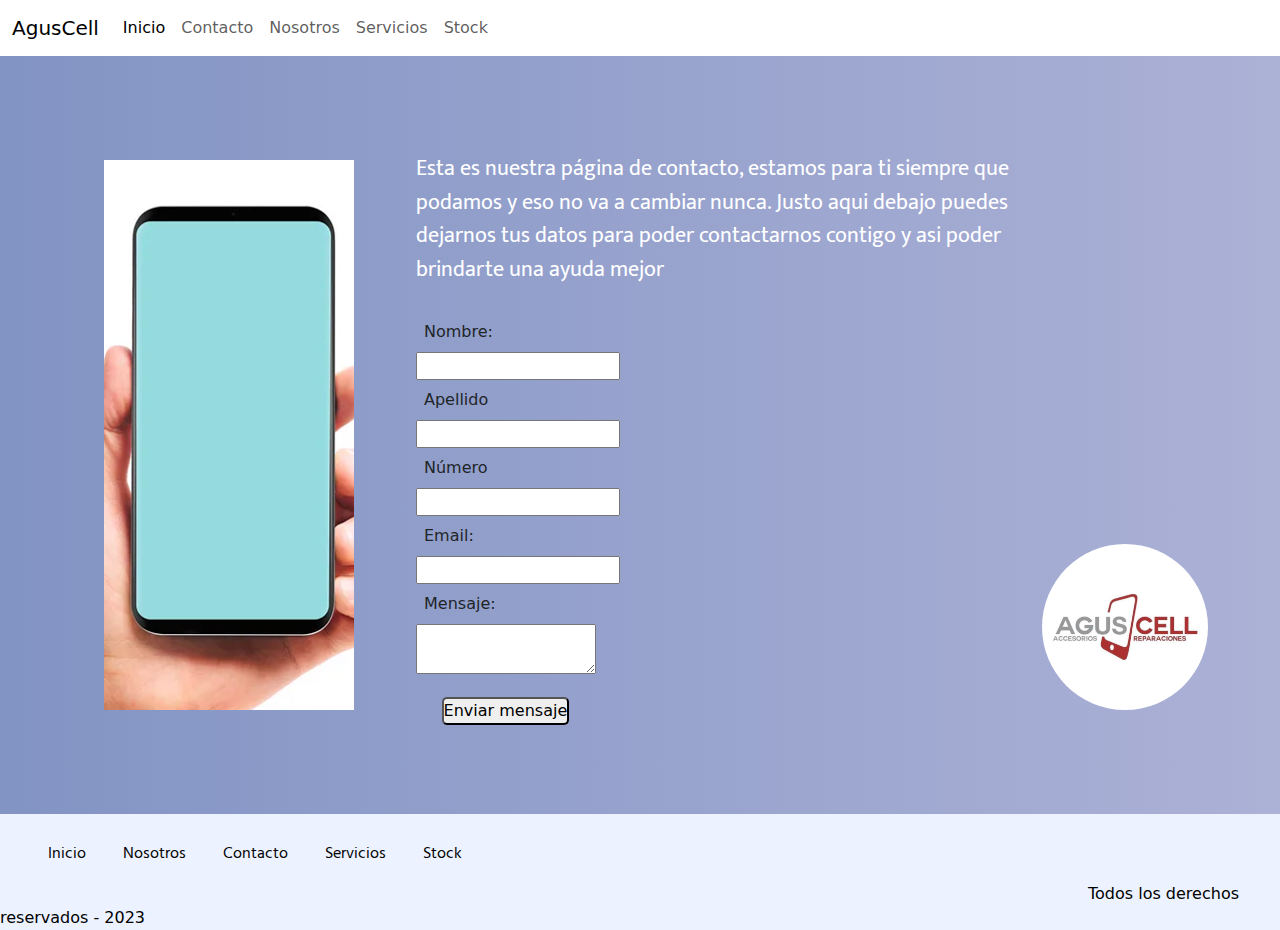
<file: contacto.html>
<!DOCTYPE html>
<html lang="en">

<head>
    <meta charset="UTF-8">
    <meta http-equiv="X-UA-Compatible" content="IE=edge">
    <meta name="viewport" content="width=device-width, initial-scale=1.0">
    <title>Contacto</title>
    <link rel="stylesheet" href="https://cdn.jsdelivr.net/npm/bootstrap@5.3.0-alpha3/dist/css/bootstrap.min.css">
    <link rel="stylesheet" href="https://cdnjs.cloudflare.com/ajax/libs/animate.css/4.1.1/animate.min.css">
    <link rel="stylesheet" href="./css/main.css">
</head>
    <body>
                            <!-- BARRA DE NAVEGACIÓN -->
        <nav class="navbar navbar-expand-lg" style="background-color: #ffffff">
            <div class="container-fluid">
                <a class="navbar-brand" href="./index.html">AgusCell</a>
                    <button class="navbar-toggler" type="button" data-bs-toggle="collapse" data-bs-target="#navbarNavAltMarkup"
                        aria-controls="navbarNavAltMarkup" aria-expanded="false" aria-label="Toggle navigation">
                            <span class="navbar-toggler-icon"></span>
                    </button>
                        <div class="collapse navbar-collapse" id="navbarNavAltMarkup">
                        <div class="navbar-nav">
                        <a class="nav-link active" aria-current="page" href="./index.html">Inicio</a>
                        <a class="nav-link" href="./contacto.html">Contacto</a>
                        <a class="nav-link" href="./nosotros.html">Nosotros</a>
                        <a class="nav-link" href="./servicios.html">Servicios</a>
                        <a class="nav-link" href="#">Stock</a>
                    </div>
                </div>
            </div>
        </nav>

                                    <!-- MAIN -->
    <main class="main__contacto">
        <article>
            <section class="grid__contacto">
                <img class="grid__contacto--imagen" src="./assets/banner contacto.png" alt="">
                <p class="grid__contacto--parrafo">Esta es nuestra página de contacto, estamos para ti siempre que podamos y eso no va a cambiar nunca. Justo aqui debajo puedes dejarnos tus datos para poder contactarnos contigo y asi poder brindarte una ayuda mejor</p>
                <img class="aguscell__img animate_bounce" src="./assets/92b9496c-1632-4c59-9f0f-c43335b26efd.jpg" alt="">
        <!-- ----------------------- FORMULARIO --------------------- -->

            <form class="grid__contacto--form" action="/enviar-mensaje" method="POST">
                <label for="nombre">Nombre:</label><br />
                <input type="text" id="nombre" name="nombre" /><br />
                
                <label for="Apellido">Apellido</label><br>
                <input type="text" id="apellido" name="Apellido"><br>

                <label for="numero">Número</label><br>
                <input type="number" id="numero" name="numero"><br>


                <label for="email">Email:</label><br />
                <input type="email" id="email" name="email" /><br />
                <label for="mensaje">Mensaje:</label><br />

                <textarea id="mensaje" name="mensaje"></textarea><br />
                <input class="boton" type="submit" value="Enviar mensaje" />
                </form>
            </section>
        </article>
    </main>

                    <!-- FOOTER -->

    <footer class="footer__contacto">
        <nav>
            <ul class="ul__footer--contacto">
                <li><a href="">Inicio</a></li>
                <li><a href="">Nosotros</a></li>
                <li><a href="">Contacto</a></li>
                <li><a href="">Servicios</a></li>
                <li><a href="">Stock</a></li>
            </ul>
            <div>
                <p>Todos los derechos reservados - 2023</p>
            </div>
        </nav>
    </footer>
<script src="https://cdn.jsdelivr.net/npm/bootstrap@5.3.0-alpha3/dist/js/bootstrap.bundle.min.js"></script>
</body>

</html>
</file>
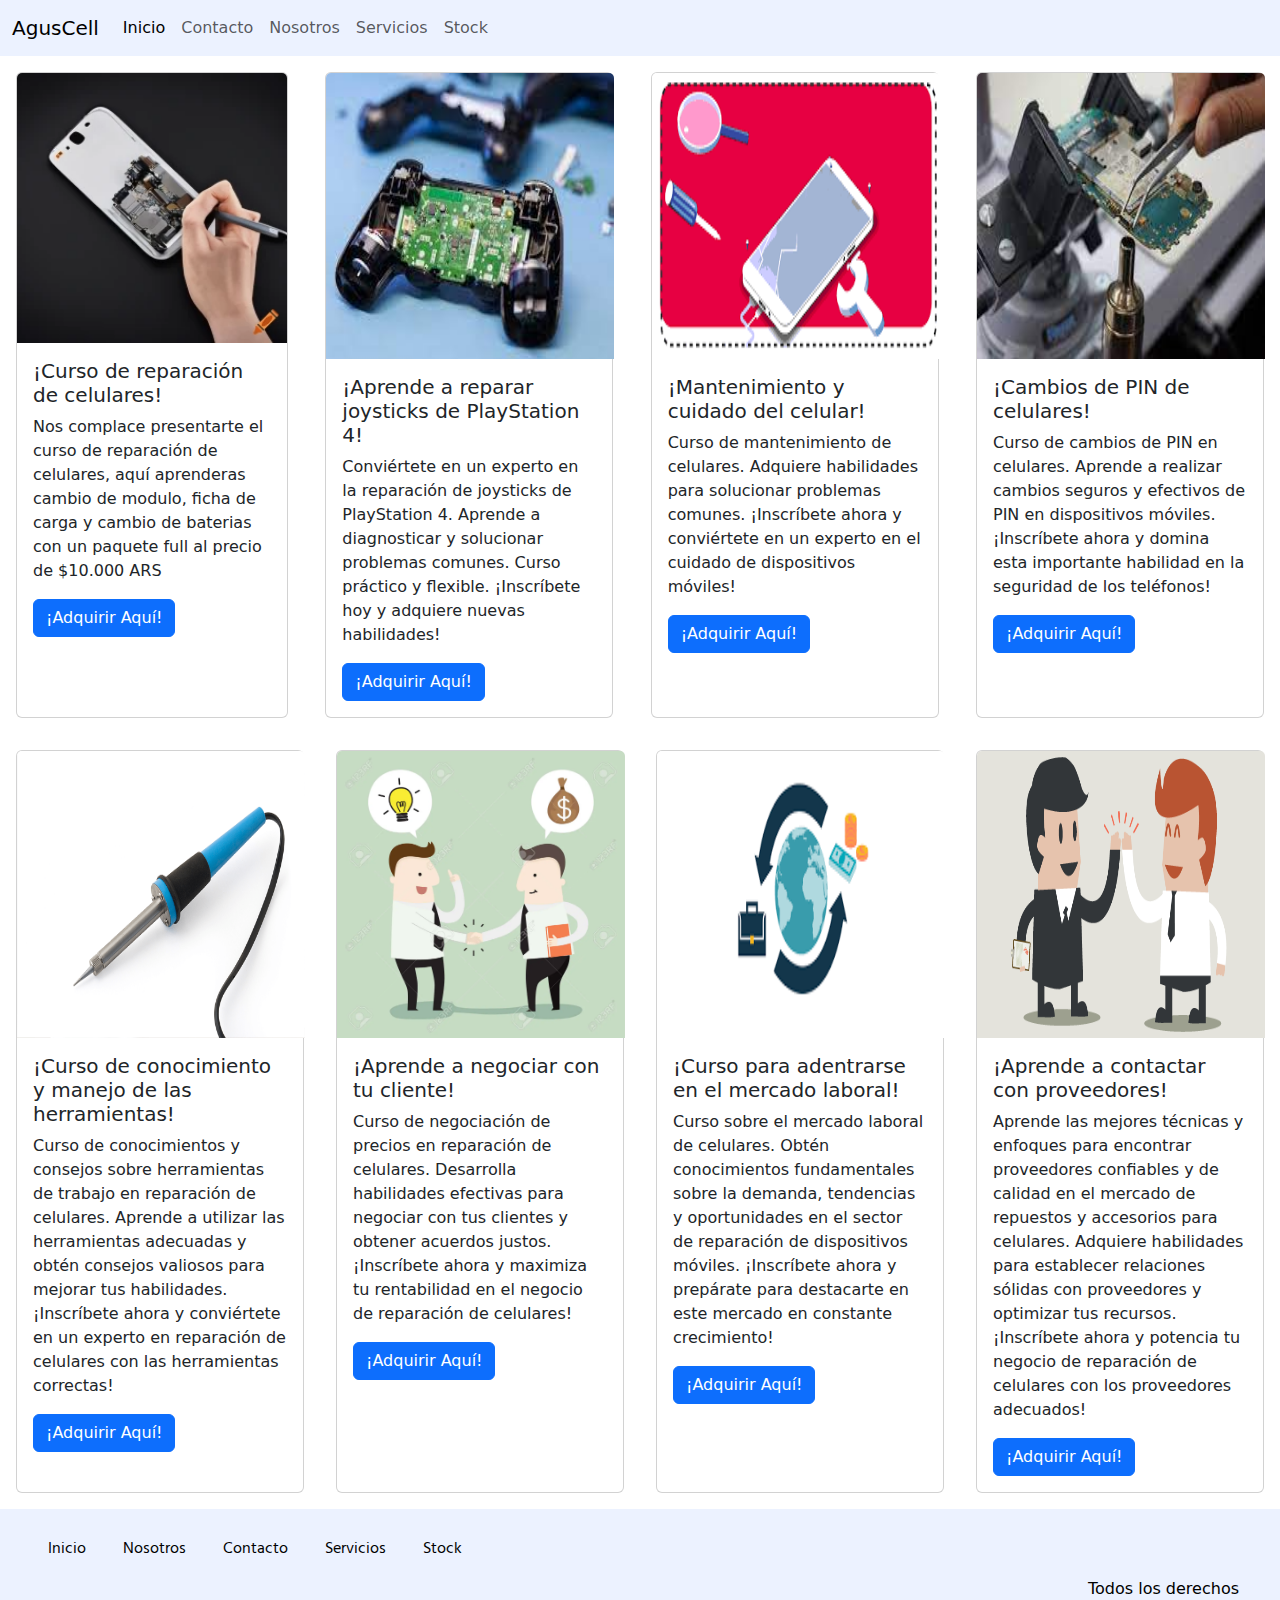
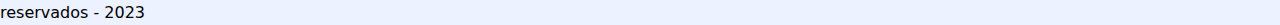
<file: servicios.html>
<!DOCTYPE html>
<html lang="en">

<head>
    <meta charset="UTF-8">
    <meta http-equiv="X-UA-Compatible" content="IE=edge">
    <meta name="viewport" content="width=device-width, initial-scale=1.0">
    <title>Servicios</title>
    <link rel="stylesheet" href="./css/main.css">
    <link rel="stylesheet" href="https://cdn.jsdelivr.net/npm/bootstrap@5.3.0-alpha3/dist/css/bootstrap.min.css">
</head>

<body>
    <nav class="navbar navbar-expand-lg" style="background-color: #ECF2FF">
        <div class="container-fluid">
            <a class="navbar-brand" href="./index.html">AgusCell</a>
            <button class="navbar-toggler" type="button" data-bs-toggle="collapse" data-bs-target="#navbarNavAltMarkup"
                aria-controls="navbarNavAltMarkup" aria-expanded="false" aria-label="Toggle navigation">
                <span class="navbar-toggler-icon"></span>
            </button>
            <div class="collapse navbar-collapse" id="navbarNavAltMarkup">
                <div class="navbar-nav">
                    <a class="nav-link active" aria-current="page" href="./index.html">Inicio</a>
                    <a class="nav-link" href="./contacto.html">Contacto</a>
                    <a class="nav-link" href="./nosotros.html">Nosotros</a>
                    <a class="nav-link" href="./servicios.html">Servicios</a>
                    <a class="nav-link" href="./stock.html">Stock</a>
                </div>
            </div>
        </div>
    </nav>
    <main class="main__servicios">
        <div class="card col-sm6 col-md-4" style="width: 17rem;">
            <img src="./assets/craiyon_191516_reparation_of_phone.png" class="card-img-top" alt="...">
            <div class="card-body">
                <h5 class="card-title">¡Curso de reparación de celulares!</h5>
                <p class="card-text p-color">Nos complace presentarte el curso de reparación de celulares, aquí aprenderas cambio de modulo, ficha de carga y cambio de baterias con un paquete full al precio de $10.000 ARS</p>
                <a href="#" class="btn btn-primary">¡Adquirir Aquí!</a>
            </div>
        </div>
        <div class="card card" style="width: 18rem;">
            <img src="./assets/joystick.png" class="card-img-top joystick" alt="...">
            <div class="card-body">
                <h5 class="card-title">
                    ¡Aprende a reparar joysticks de PlayStation 4!</h5>
                <p class="card-text p-color">Conviértete en un experto en la reparación de joysticks de PlayStation 4. Aprende a diagnosticar y solucionar problemas comunes. Curso práctico y flexible. ¡Inscríbete hoy y adquiere nuevas habilidades!</p>
                <a href="#" class="btn btn-primary">¡Adquirir Aquí!</a>
            </div>
        </div>
        <div class="card card" style="width: 18rem;">
            <img src="./assets/celu.png" class="card-img-top celu" alt="...">
            <div class="card-body">
                <h5 class="card-title">¡Mantenimiento y cuidado del celular!</h5>
                <p class="card-text p-color">Curso de mantenimiento de celulares. Adquiere habilidades para solucionar problemas comunes. ¡Inscríbete ahora y conviértete en un experto en el cuidado de dispositivos móviles!</p>
                <a href="#" class="btn btn-primary">¡Adquirir Aquí!</a>
            </div>
        </div>
        <div class="card card" style="width: 18rem;">
            <img src="./assets/pin.png" class="card-img-top pin" alt="...">
            <div class="card-body">
                <h5 class="card-title">¡Cambios de PIN de celulares!</h5>
                <p class="card-text p-color">Curso de cambios de PIN en celulares. Aprende a realizar cambios seguros y efectivos de PIN en dispositivos móviles. ¡Inscríbete ahora y domina esta importante habilidad en la seguridad de los teléfonos!</p>
                <a href="#" class="btn btn-primary">¡Adquirir Aquí!</a>
            </div>
        </div>
        <div class="card card" style="width: 18rem;">
            <img src="./assets/herramientas.png" class="card-img-top herramientas" alt="...">
            <div class="card-body">
                <h5 class="card-title">¡Curso de conocimiento y manejo de las herramientas!</h5>
                <p class="card-text p-color">Curso de conocimientos y consejos sobre herramientas de trabajo en reparación de celulares. Aprende a utilizar las herramientas adecuadas y obtén consejos valiosos para mejorar tus habilidades. ¡Inscríbete ahora y conviértete en un experto en reparación de celulares con las herramientas correctas!</p>
                <a href="#" class="btn btn-primary">¡Adquirir Aquí!</a>
            </div>
        </div>
        <div class="card card" style="width: 18rem;">
            <img src="/assets/negocio.png" class="card-img-top negocio" alt="...">
            <div class="card-body">
                <h5 class="card-title">¡Aprende a negociar con tu cliente!</h5>
                <p class="card-text p-color">Curso de negociación de precios en reparación de celulares. Desarrolla habilidades efectivas para negociar con tus clientes y obtener acuerdos justos. ¡Inscríbete ahora y maximiza tu rentabilidad en el negocio de reparación de celulares!</p>
                <a href="#" class="btn btn-primary">¡Adquirir Aquí!</a>
            </div>
        </div>
        <div class="card card" style="width: 18rem;">
            <img src="./assets/mercado.png" class="card-img-top mercado" alt="...">
            <div class="card-body">
                <h5 class="card-title">¡Curso para adentrarse en el mercado laboral!</h5>
                <p class="card-text p-color">Curso sobre el mercado laboral de celulares. Obtén conocimientos fundamentales sobre la demanda, tendencias y oportunidades en el sector de reparación de dispositivos móviles. ¡Inscríbete ahora y prepárate para destacarte en este mercado en constante crecimiento!</p>
                <a href="#" class="btn btn-primary">¡Adquirir Aquí!</a>
            </div>
        </div>
        <div class="card card" style="width: 18rem;">
            <img src="./assets/provedores.png" class="card-img-top provedores" alt="...">
            <div class="card-body">
                <h5 class="card-title">¡Aprende a contactar con proveedores!</h5>
                <p class="card-text p-color">Aprende las mejores técnicas y enfoques para encontrar proveedores confiables y de calidad en el mercado de repuestos y accesorios para celulares. Adquiere habilidades para establecer relaciones sólidas con proveedores y optimizar tus recursos. ¡Inscríbete ahora y potencia tu negocio de reparación de celulares con los proveedores adecuados!</p>
                <a href="#" class="btn btn-primary">¡Adquirir Aquí!</a>
            </div>
        </div> 
    </main>
    <footer class="footer__servicios">
        <nav>
            <ul class="servicios__ul--footer">
                <li><a href="">Inicio</a></li>
                <li><a href="">Nosotros</a></li>
                <li><a href="">Contacto</a></li>
                <li><a href="">Servicios</a></li>
                <li><a href="">Stock</a></li>
            </ul>
            <div>
            <p>Todos los derechos reservados - 2023</p>
            </div>
        </nav>
    </footer>
    <script src="https://cdn.jsdelivr.net/npm/bootstrap@5.3.0-alpha3/dist/js/bootstrap.bundle.min.js"></script>
</body>

</html>
</file>
<file: css/main.css>
@import url("https://fonts.googleapis.com/css2?family=Hind&display=swap");
@import url("https://fonts.googleapis.com/css2?family=Mukta:wght@300&display=swap");
@import url("https://fonts.googleapis.com/css2?family=Mukta:wght@300&display=swap");
* {
  padding: 0;
  margin: 0;
}

.contenedor .contenedor__imagen {
  display: -webkit-box;
  display: -ms-flexbox;
  display: flex;
  -webkit-box-pack: center;
      -ms-flex-pack: center;
          justify-content: center;
  padding-top: 1rem;
}

.contenedor {
  background-image: -webkit-gradient(linear, left top, right top, from(#394867), to(#8294C4));
  background-image: linear-gradient(to right, #394867 0%, #8294C4 100%);
}

.contenedor__imagen .banner {
  border: solid rgb(83, 83, 83);
  border-radius: 50%;
  width: 15rem;
  height: 230px;
}

.banner:hover {
  -webkit-transform: rotate(360deg);
          transform: rotate(360deg);
  -webkit-transition: 0.7s;
  transition: 0.7s;
}

div .img__finalPage {
  display: -webkit-box;
  display: -ms-flexbox;
  display: flex;
  -webkit-box-pack: space-evenly;
      -ms-flex-pack: space-evenly;
          justify-content: space-evenly;
  padding: 0 3rem 3rem 5rem;
}
div .img__finalPage .twitter {
  width: 50px;
  height: 50px;
}
div .img__finalPage .facebook {
  width: 50px;
  height: 50px;
}
div .img__finalPage .instagram {
  width: 50px;
  height: 50px;
}

div section img {
  border: solid black 1px;
  border-radius: 50%;
}

div .contenedor__section {
  display: -webkit-box;
  display: -ms-flexbox;
  display: flex;
  -webkit-box-pack: space-evenly;
      -ms-flex-pack: space-evenly;
          justify-content: space-evenly;
  padding-top: 2rem;
}

.h4__fotos {
  display: -webkit-box;
  display: -ms-flexbox;
  display: flex;
  -webkit-box-pack: space-evenly;
      -ms-flex-pack: space-evenly;
          justify-content: space-evenly;
}
.h4__fotos .nombres__1 {
  padding-right: 2.5rem;
}

main div .parrafo {
  font-size: 1.3rem;
  color: white;
  margin: 1rem 1rem;
}

/* FOOTER */
.index__footer {
  background-color: #ECF2FF;
  padding-top: 1.7rem;
}

.index__footer nav div p {
  padding-left: 68rem;
  width: 35%;
  display: inline;
}

.ul__footer {
  list-style-type: none;
}
.ul__footer li {
  display: inline;
  padding: 1rem;
  margin-top: 10rem;
}

.index__footer nav ul li a {
  color: #000;
  font-family: "Hind", sans-serif;
  text-decoration: none;
}

/* contacto */
.main__contacto {
  background-image: -webkit-gradient(linear, right top, left top, from(#ACB1D6), to(#8294C4));
  background-image: linear-gradient(to left, #ACB1D6 0%, #8294C4 100%);
  padding: 5rem;
}

.main__contacto article .grid__contacto {
  display: grid;
  grid-template-columns: 30% 55% 15%;
  grid-template-rows: -webkit-min-content -webkit-min-content -webkit-min-content;
  grid-template-rows: min-content min-content min-content;
  grid-template-areas: "imagenContacto parrafoContacto ..." "imagenContacto formulario aguscell" "... Boton ...";
}

.grid__contacto .grid__contacto--imagen {
  grid-area: imagenContacto;
  margin: 1.5rem;
}
.grid__contacto .grid__contacto--parrafo {
  grid-area: parrafoContacto;
  margin-top: 1rem;
  font-family: "Mukta", sans-serif;
  font-size: 1.4rem;
  color: #fff;
}
.grid__contacto .grid__contacto--form {
  grid-area: formulario;
}

form label {
  margin: 0.5rem;
}

.boton {
  margin-top: 1rem;
  margin-left: 1.6rem;
  border-radius: 5px;
}

.grid__contacto .aguscell__img {
  grid-area: aguscell;
  border-radius: 50%;
  position: absolute;
  right: 4.5rem;
  top: 34rem;
  width: 13%;
}

.aguscell__img:hover {
  -webkit-animation: bounce;
          animation: bounce;
  -webkit-animation-duration: 1.5s;
          animation-duration: 1.5s;
}

input[type=number]::-webkit-inner-spin-button,
input[type=number]::-webkit-outer-spin-button {
  -webkit-appearance: none;
  margin: 0;
}

/* footer contacto */
.footer__contacto {
  background-color: #ECF2FF;
  padding-top: 1.7rem;
}
.footer__contacto nav div p {
  padding-left: 68rem;
  width: 35%;
  display: inline;
  color: #000;
}

.footer__contacto nav ul li a {
  color: #000;
  font-family: "Hind", sans-serif;
  text-decoration: none;
}

.ul__footer--contacto {
  list-style-type: none;
}
.ul__footer--contacto li {
  display: inline;
  padding: 1rem;
  margin-top: 10rem;
}

/* fondo nosotros */
.main__nosotros {
  background-image: -webkit-gradient(linear, right top, left top, from(#ACB1D6), to(#8294C4));
  background-image: linear-gradient(to left, #ACB1D6 0%, #8294C4 100%);
}

/* nosotros grid */
.grid__nosotros {
  display: grid;
  grid-template-columns: 30% 70%;
  grid-template-rows: -webkit-min-content -webkit-min-content;
  grid-template-rows: min-content min-content;
  grid-template-areas: "textoGrande textoChico" "banner banner";
  -webkit-box-align: center;
      -ms-flex-align: center;
          align-items: center;
  justify-self: center;
}
.grid__nosotros .grid__nosotros .texto__largo {
  grid-area: textoGrande;
}
.grid__nosotros .grid__nosotros .texto__corto {
  grid-area: textoChico;
}
.grid__nosotros .grid__nosotros .banner__grande {
  grid-area: banner;
}

.texto__corto {
  padding-left: 5rem;
  font-size: 1.3rem;
}

.texto__largo {
  color: white;
  font-size: 1.3rem;
}

/* imagenes nosotros */
.contenedor__imagenes {
  display: -webkit-box;
  display: -ms-flexbox;
  display: flex;
  -ms-flex-pack: distribute;
      justify-content: space-around;
}
.contenedor__imagenes img {
  padding: 3rem;
}

.banner__grande {
  padding: 2rem;
}

/* footer nosotros */
.nosotros__footer {
  background-color: #ECF2FF;
  padding-top: 1.7rem;
}
.nosotros__footer nav div p {
  padding-left: 68rem;
  width: 35%;
  display: inline;
  color: #000;
}

.nosotros__ul--footer li a {
  color: #000;
  font-family: "Hind", sans-serif;
  text-decoration: none;
}

.nosotros__ul--footer {
  list-style-type: none;
}
.nosotros__ul--footer li {
  display: inline;
  padding: 1rem;
  margin-top: 10rem;
}

.main__servicios {
  display: -webkit-box;
  display: -ms-flexbox;
  display: flex;
  -ms-flex-wrap: wrap;
      flex-wrap: wrap;
  -webkit-box-pack: justify;
      -ms-flex-pack: justify;
          justify-content: space-between;
}
.main__servicios .card {
  margin: 1rem;
  width: 10rem;
}
.main__servicios .card .joystick {
  width: 18rem;
  height: 17.9rem;
}
.main__servicios .card .celu {
  width: 18rem;
  height: 17.9rem;
}
.main__servicios .card .pin {
  width: 18rem;
  height: 17.9rem;
}
.main__servicios .card .herramientas {
  width: 18rem;
  height: 17.9rem;
}
.main__servicios .card .negocio {
  width: 18rem;
  height: 17.9rem;
}
.main__servicios .card .mercado {
  width: 18rem;
  height: 17.9rem;
}
.main__servicios .card .provedores {
  width: 18rem;
  height: 17.9rem;
}

/* footer servicios */
.footer__servicios {
  background-color: #ECF2FF;
  padding-top: 1.7rem;
}
.footer__servicios nav div p {
  padding-left: 68rem;
  width: 35%;
  display: inline;
  color: #000;
}

.footer__servicios nav ul li a {
  color: #000;
  font-family: "Hind", sans-serif;
  text-decoration: none;
}

.servicios__ul--footer {
  list-style-type: none;
}
.servicios__ul--footer li {
  display: inline;
  padding: 1rem;
  margin-top: 10rem;
}
</file>
